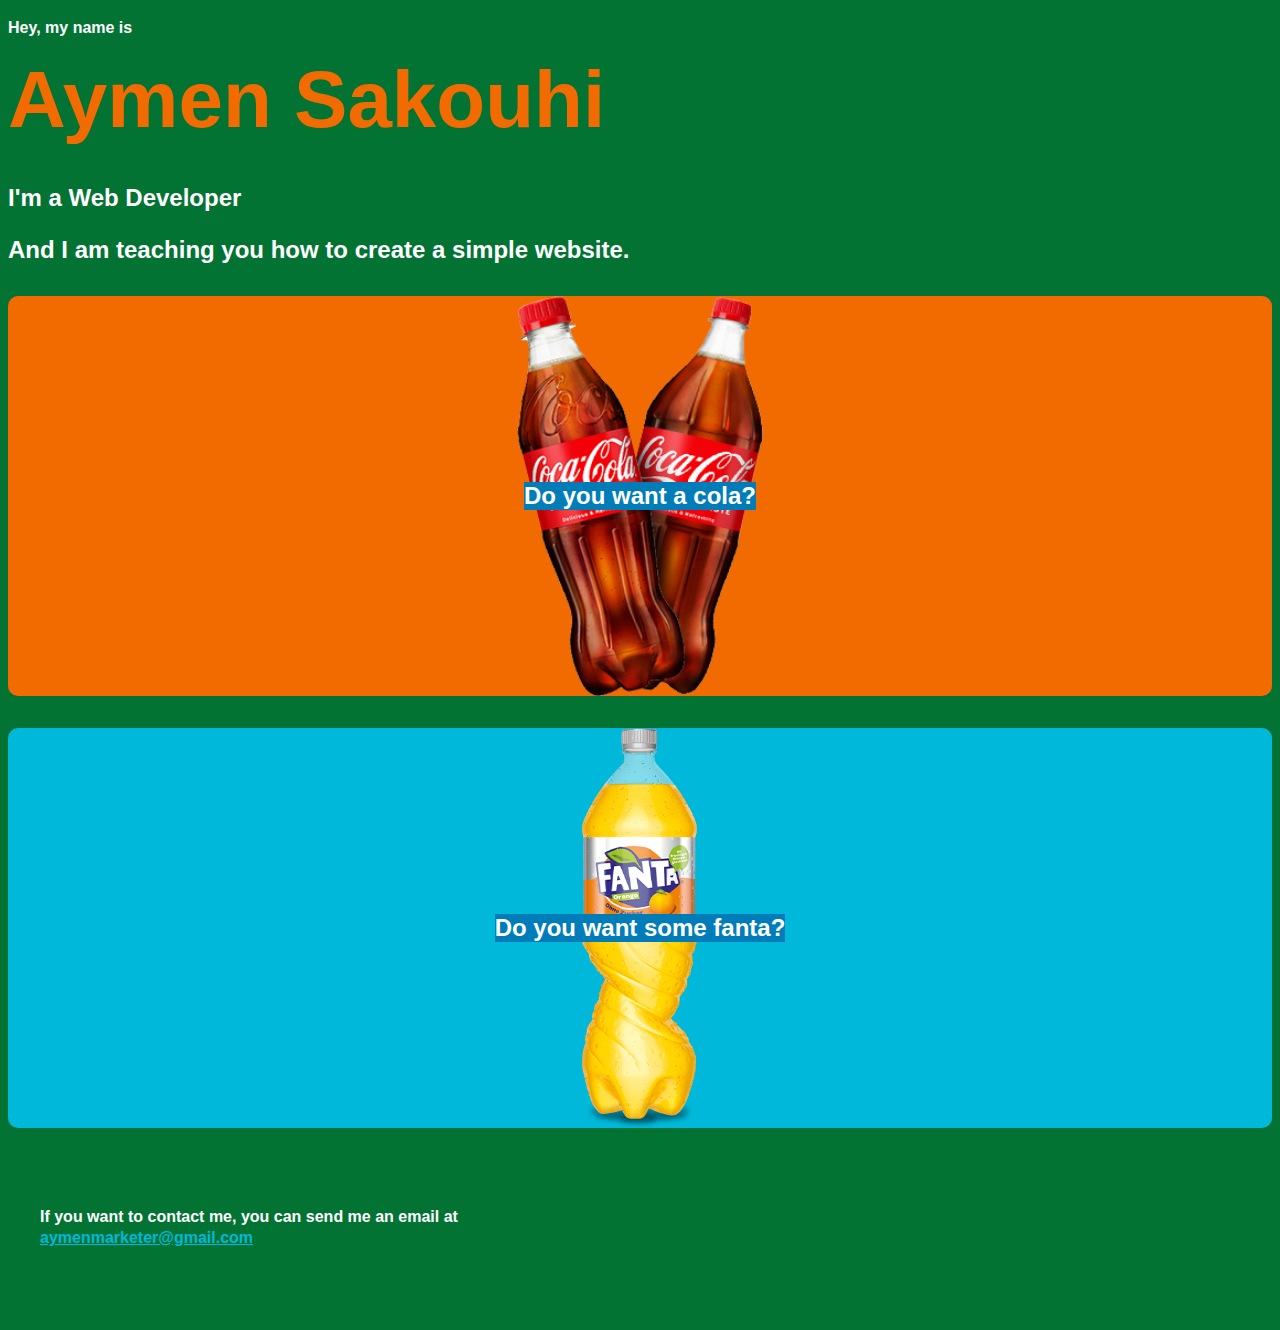
<file: header_section_pure_css/index.html>
<!DOCTYPE html>
<html lang="en">
  <head>
    <meta charset="UTF-8" />
    <meta name="viewport" content="width=device-width, initial-scale=1.0" />
    <title>Header section</title>
    <link rel="preconnect" href="https://fonts.googleapis.com" />
    <link rel="preconnect" href="https://fonts.gstatic.com" crossorigin />
    <link
      href="https://fonts.googleapis.com/css2?family=Neucha&family=Oxygen:wght@300;400;700&display=swap"
      rel="stylesheet"
    />
    <link rel="stylesheet" href="assets/styles.css" />
  </head>
  <body>
    <section id="intro">
      <p class="name">Hey, my name is <span>Aymen Sakouhi</span></p>
      <p class="description">I'm a <span>Web Developer</span></p>
      <p class="purpose">
        And I am teaching you how to create a simple website.
      </p>
    </section>
    <section id="product">
      <div class="image-background">
        <span class="description">Do you want a cola?</span>
      </div>
      <div class="image-background">
        <span class="description">Do you want some fanta?</span>
      </div>
    </section>
    <section id="contact">
      <p class="briefing">
        If you want to contact me, you can send me an email at
        <a href="mailto:aymenmarketer@gmail.com">aymenmarketer@gmail.com</a>
      </p>
    </section>
    <div class="load">
      <pre class="term">Aymen@dev:~$ </pre>
    </div>
    <script src="//cdnjs.cloudflare.com/ajax/libs/jquery/2.1.3/jquery.min.js"></script>
    <script src="./assets/app.js"></script>
  </body>
</html>
</file>
<file: header_section_pure_css/assets/styles.css>
@import url("https://fonts.cdnfonts.com/css/analphabetism");

:root {
  --color-primary: #027333;
  --text: #fff;
  --font: "analphabetism", sans-serif;
  --magento-orange: #f26b00;
  --magento-blue: #007db8;
  --hover: #7ef539;
  --cyan: #00b8d9;
  --dark: #1d1d1d;
}

body {
  background-color: var(--color-primary);
  font-family: var(--font);
  color: var(--text);
  font-weight: 700;
}

#intro .name {
  line-height: 1.5;
}

#intro .name span {
  font-weight: 700;
  font-size: 5rem;
  display: block;
  color: var(--magento-orange);
  max-width: 100%;
}

#intro .description,
#intro .purpose {
  font-size: 1.5rem;
}

#product .image-background:nth-of-type(1) {
  background: url("./drink-cola.png") center center no-repeat;
  background-color: var(--magento-orange);
  background-size: contain;
  display: flex;
  flex-direction: column;
  justify-content: center;
  align-items: center;
  height: 400px;
  width: 100%;
  border-radius: 10px;
  margin: 2rem 0;
}

#product .image-background:nth-of-type(1):hover {
  background-color: var(--hover);
  cursor: pointer;
}

#product .image-background:nth-of-type(2) {
  background: url("./fanta.png") center center no-repeat;
  background-color: var(--cyan);
  background-size: contain;
  display: flex;
  flex-direction: column;
  justify-content: center;
  align-items: center;
  height: 400px;
  width: 100%;
  border-radius: 10px;
}

#product .image-background:nth-of-type(2):hover {
  background-color: var(--hover);
  cursor: pointer;
}

#product .description {
  font-size: 1.5rem;
  text-align: center;
  background-color: var(--magento-blue);
  font-weight: 700;
  margin: 0 auto;
  color: var(--text);
}

#contact {
  padding: 2rem;
  border-radius: 10px;
  margin: 2rem 0;
  text-align: left;
  width: 100%;
}

.briefing a {
  color: var(--cyan);
  font-size: 1rem;
  font-weight: 700;
  line-height: 1.5;
  display: block;
}
.briefing a:hover {
  color: var(--text);
}

pre {
  padding: 0;
  margin: 0;
}

.load {
  margin: 0 auto;
  min-height: 100%;
  width: 100%;
  background: black;
  border-radius: 10px;
  margin-top: 2rem;
  display: none;
}

.term {
  font-family: monospace;
  color: #fff;
  opacity: 0.8;
  font-size: 2em;
  overflow-y: auto;
  overflow-x: hidden;
  padding-top: 10px;
  padding-left: 20px;
}

.term:after {
  content: "_";
  opacity: 1;
  animation: cursor 1s infinite;
}

@keyframes cursor {
  0% {
    opacity: 0;
  }
  40% {
    opacity: 0;
  }
  50% {
    opacity: 1;
  }
  90% {
    opacity: 1;
  }
  100% {
    opacity: 0;
  }
}
</file>
